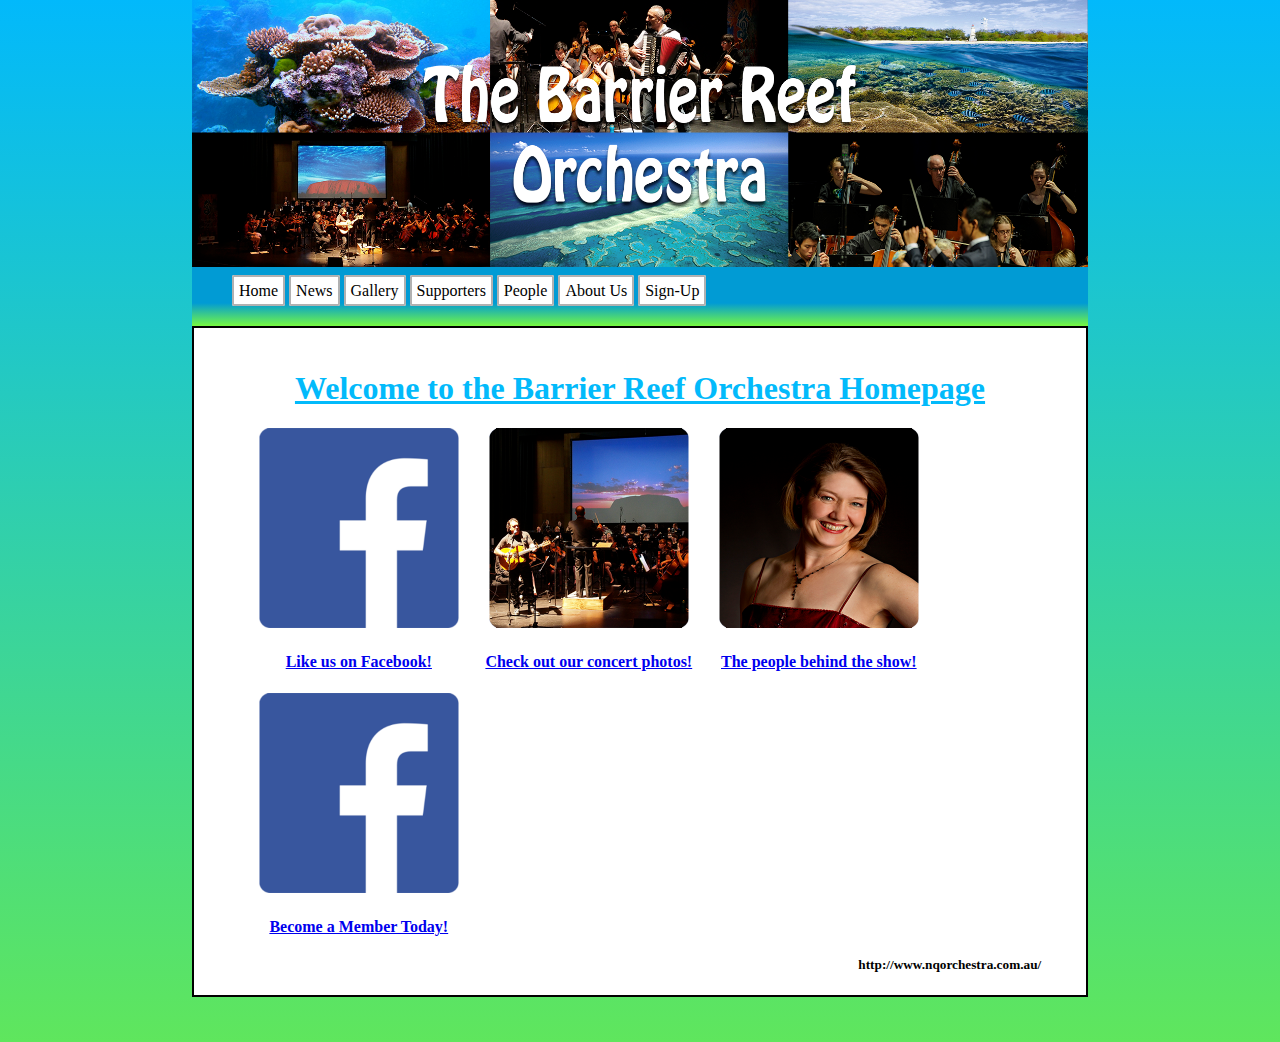
<file: CairnsGroup10A2 - Matthew Version/index.html>
<!doctype html>
<html>
<head>
<meta charset="utf-8">
<title>Home</title>
<link href="mainstyles.css" rel="stylesheet" type="text/css">
</head>

<body>
<div id="mainLogo">
<img src="broLogoBig.png" width="100%" height="" alt=""/>
</div>

<nav>
    <ul>
        <li><a href="index.html" class="button">Home</a></li>
        <li><a href="news.html" class="button">News</a></li>
        <li><a href="gallery.html" class="button">Gallery</a></li>
        <li><a href="supporters.html" class="button">Supporters</a></li>
        <li><a href="people.html" class="button">People</a></li>
        <li><a href="aboutus.html" class="button">About Us</a></li>
        <li><a href="signup.html" class="button">Sign-Up</a></li>
   </ul>
</nav>

<section id="main">
	<h1>Welcome to the Barrier Reef Orchestra Homepage</h1>
	<section id="pictureBoxTop">
			<div class="picture box">
   				<img src="facebookIcon.png" width="200" height="200" alt=""/>
        		<h4><a href="https://www.facebook.com/search/top/?q=barrier%20reef%20orchestra">Like us on Facebook!</a></h4>
    		</div>
			<div class="picture box">
				<img src="galleryIcon.png" width="200" height="200" alt=""/>
                <h4><a href="gallery.html">Check out our concert photos!</a></h4>
			</div>
	
            <div class="picture box">
				<img src="peopleIcon.png" width="200" height="200" alt=""/>
				<h4><a href="people.html">The people behind the show!</a></h4>
	  		</div>
            <div class="picture box">
   				<img src="facebookIcon.png" width="200" height="200" alt=""/>
        		<h4><a href="https://www.facebook.com/search/top/?q=barrier%20reef%20orchestra">Become a Member Today!</a></h4>
    		</div>
            <br>
            
	</section>
    <h5>http://www.nqorchestra.com.au/</h5>            
</section>
</body>
</html>
</file>
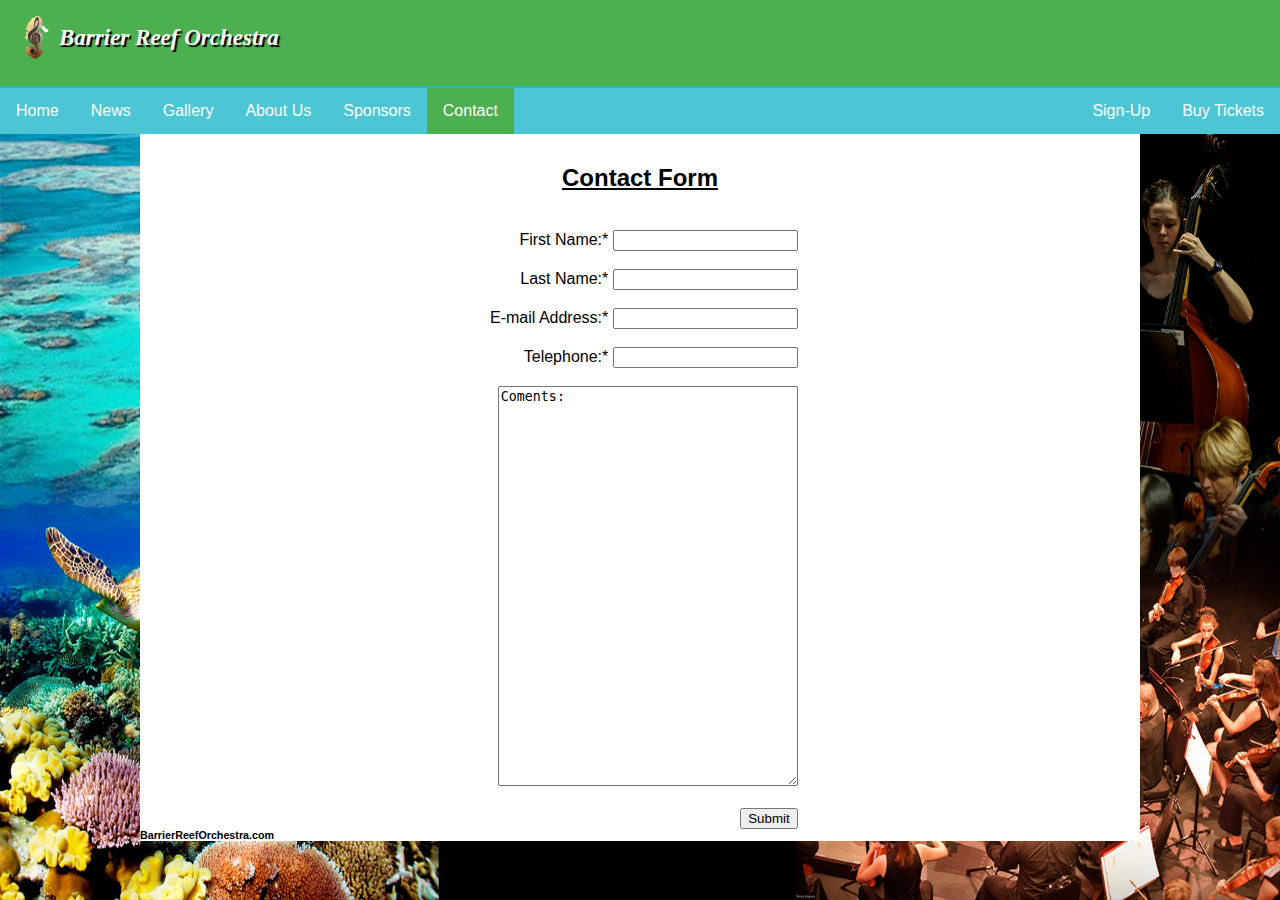
<file: contact.html>
<!doctype html>
<html>
<head>
<meta charset="utf-8">
<title>Contact</title>
<link href="mainstyles.css" rel="stylesheet" type="text/css">
</head>

<body>
<!-- Below is the JS for our form validation -->
<script>
function checkForm() {
    var x = document.forms["myForm"]["firstname"].value;
    if (x == null || x == "") {
        alert("First name must be filled out");
        return false;
	var x = document.forms["myForm"]["lastname"].value;
    if (x == null || x == "") {
        alert("First name must be filled out");
        return false;
	var x = document.forms["myForm"]["email"].value;
    if (x == null || x == "") {
        alert("First name must be filled out");
        return false;
	var x = document.forms["myForm"]["tel"].value;
    if (x == null || x == "") {
        alert("First name must be filled out");
        return false;
</script>

<!-- The following regards the top navigation menu -->

<div id="brologo"><img src="brohomelogo.png" width="45" height="" alt=""/><h1>Barrier Reef Orchestra</h1></div>
<ul class="navmenu">
	<li><a href="index.html">Home</a></li>
    <li><a href="news.html">News</a></li>
    <li><a href="gallery.html">Gallery</a></li>
	<li><a href="aboutus.html">About Us</a></li>
    <li><a href="sponsors.html">Sponsors</a></li>
	<li><a class="active" href="contact.html">Contact</a></li>
    <li class="right"><a href="https://whatson.townsville.qld.gov.au/categories/ticketshop">Buy Tickets</a></li>
	<li class="right"><a href="signup.html">Sign-Up</a></li>
</ul>

<section id="maincontent">
<!-- The following regards the Contact Form -->
<h2>Contact Form</h2>
<br>
<section id="contactform">
<form onsubmit="return checkForm();" 
action="https://docs.google.com/spreadsheets/d/1L99EZEK1QlFTVubNztp6TwTOIVizYqogxMkHEZtzYhA/edit#gid=0" 
id="contactForm" name="contactForm" method="post">
	First Name:* <input type="firstName" name="firstname" required><br><br>
    Last Name:* <input type="lastName" name="lastname" required><br><br>
    E-mail Address:* <input type="email" name="email" required><br><br>
    Telephone:* <input type="tel" name="tel" required><br><br>
    <textarea>Coments: </textarea><br><br>
    <input type="submit">
</form>
</section>



<h6>BarrierReefOrchestra.com</h6>
</section>
</body>
</html>
</file>
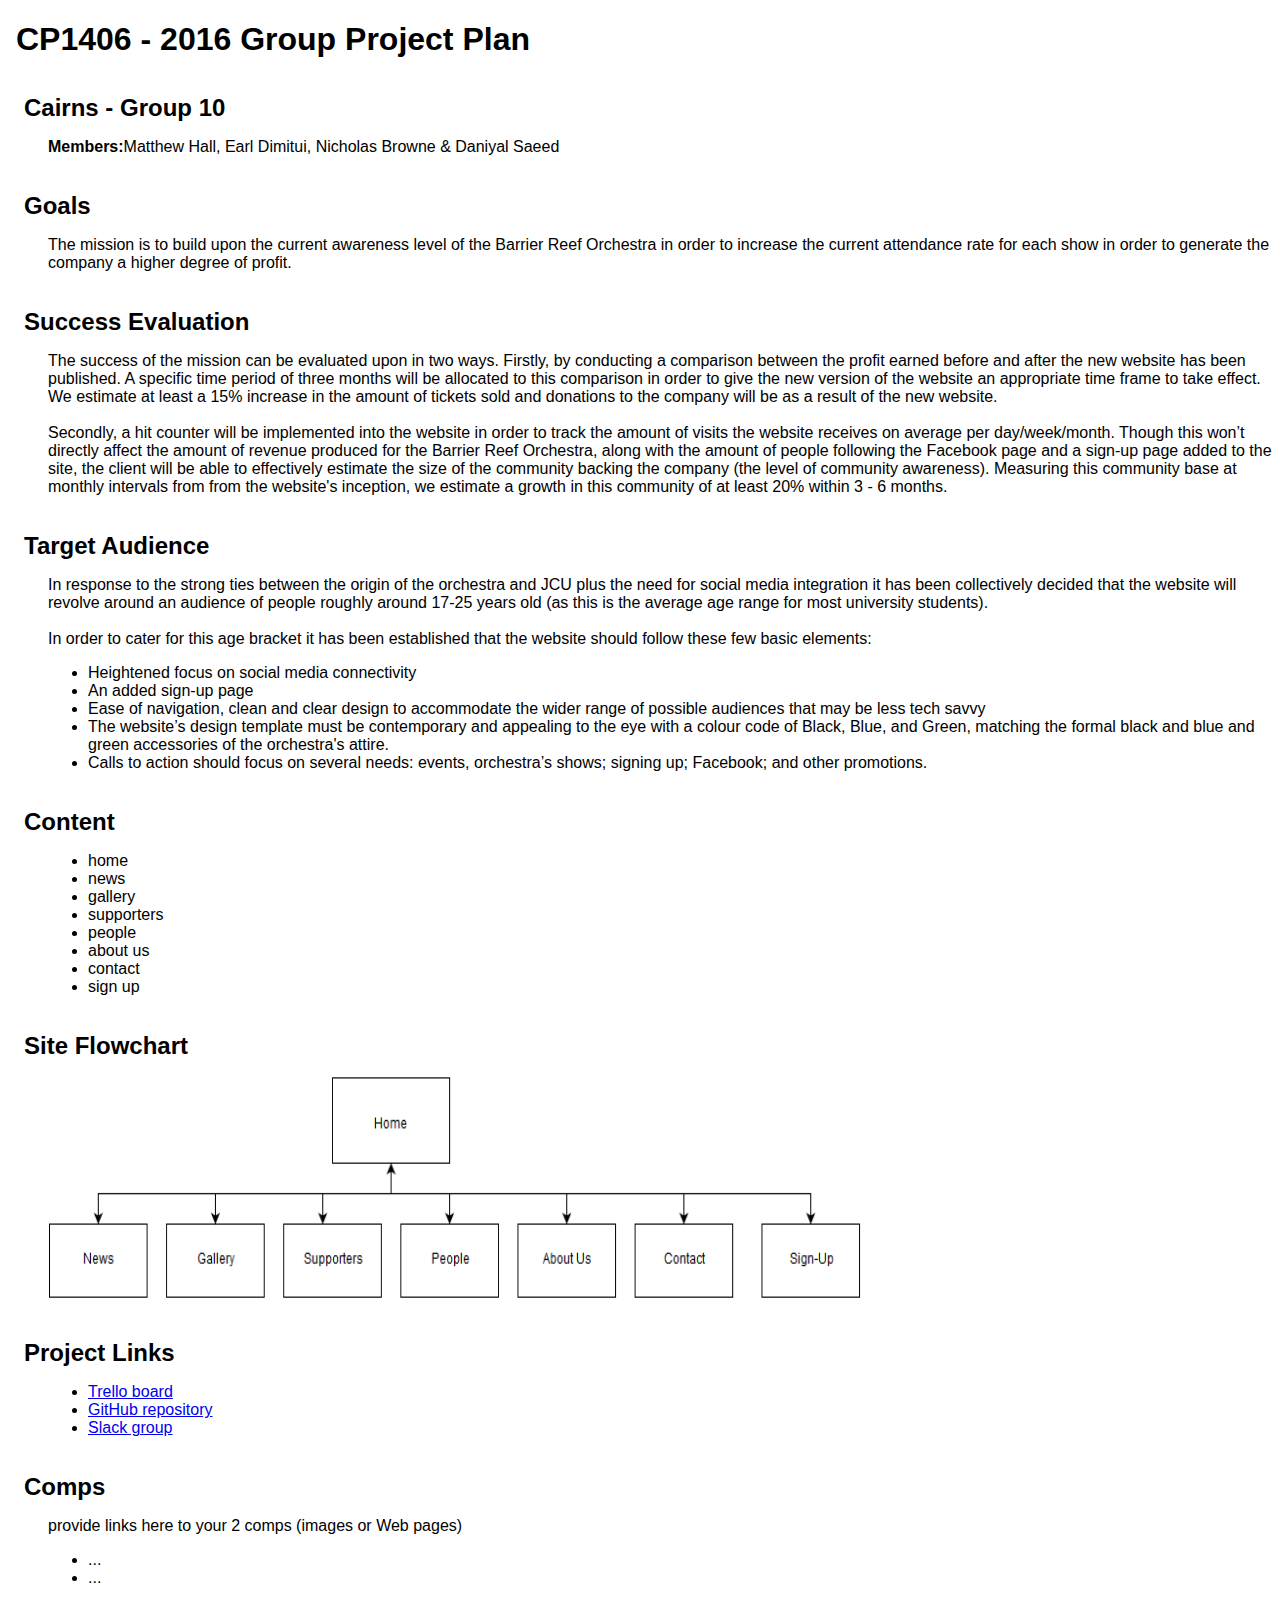
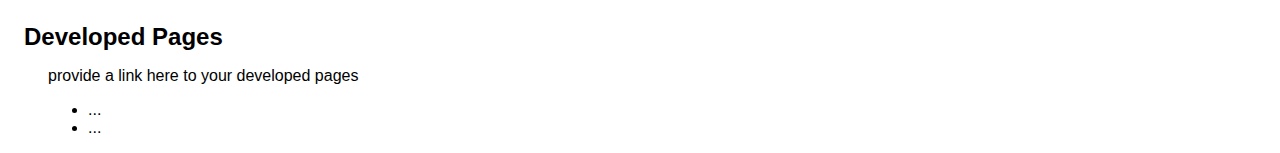
<file: plan update 504.html>
<!doctype html>
<html>
<head>
    <title>Project Plan - Group 10</title>
    <meta http-equiv="Content-Type" content="text/html; charset=iso-8859-1">
    <style type="text/css">
        body {
            font-family: Arial, sans-serif;
            margin-left: 3em;
        }

        h1, h2 {
            margin-left: -1em;
        }

        h2 {
            margin-top: 1.5em;
            margin-bottom: 0.5em;
        }
    </style>
</head>

<body>
	<h1>CP1406 - 2016 Group Project Plan</h1>
	<h2>Cairns - Group 10</h2>
		<p><strong>Members:</strong>Matthew Hall, Earl Dimitui, Nicholas Browne & Daniyal Saeed</p>
	
    <h2>Goals</h2>
		<p>The mission is to build upon the current awareness level of the Barrier Reef Orchestra in order to increase the current attendance rate for each show in order to generate the company a higher degree of profit.
</p>
        
	<h2>Success Evaluation</h2>
		<p>The success of the mission can be evaluated upon in two ways. Firstly, by conducting a comparison between the profit earned before and after the new website has been published. A specific time period of three months will be allocated to this comparison in order to give the new version of the website an appropriate time frame to take effect. We estimate at least a 15% increase in the amount of tickets sold and donations to the company will be as a result of the new website.<br><br>

Secondly, a hit counter will be implemented into the website in order to track the amount of visits the website receives on average per day/week/month. Though this won�t directly affect the amount of revenue produced for the Barrier Reef Orchestra, along with the amount of people following the Facebook page and a sign-up page added to the site, the client will be able to effectively estimate the size of the community backing the company (the level of community awareness). Measuring this community base at monthly intervals from from the website's inception, we estimate a growth in this community of at least 20% within 3 - 6 months.
	<h2>Target Audience</h2>
<p>In response to the strong ties between the origin of the orchestra and JCU plus the need for social media integration it has been collectively decided that the website will revolve around an audience of people roughly around 17-25 years old (as this is the average age range for most university students).<br><br>

In order to cater for this age bracket it has been established that the website should follow these few basic elements:<br>
<ul>
        <li>Heightened focus on social media connectivity</li>
		<li>An added sign-up page </li>
		<li>Ease of navigation, clean and clear design to accommodate the wider range of possible audiences that may be less tech savvy</li>
		<li>The website�s design template must be contemporary and appealing to the eye with a colour code of Black, Blue, and Green, matching the formal black and blue and green accessories of the orchestra's attire.</li>
		<li>Calls to action should focus on several needs: events, orchestra�s shows; signing up; Facebook; and other promotions.</li>
</ul></p>
        
	<h2>Content</h2>
		<p>	<ul><li>home</li>
	<li>news</li>
	<li>gallery</li>
	<li>supporters</li>
	<li>people</li>
	<li>about us</li>
	<li>contact</li>
	<li>sign up</li></ul></p>
<h2>Site Flowchart</h2>

		<p><img src="diagramPlan.png" width="813" height="223" alt=""/></p>
	<h2>Project Links</h2>
		<ul>
    		<li><a href="https://trello.com/b/O8u5EaGL/group10-bro" target="_blank">Trello board</a></li>
    		<li><a href="https://github.com/nickbrowne83/RfuBro" target="_blank">GitHub repository</a></li>
    		<li><a href="https://itatjcu.slack.com/messages/p1406-2016-team10/" target="_blank">Slack group</a></li>
		</ul>
	<h2>Comps</h2>
		<p>provide links here to your 2 comps (images or Web pages)</p>
		<ul>
    		<li>...</li>
    		<li>...</li>
		</ul>
	<h2>Developed Pages</h2>
		<p>provide a link here to your developed pages</p>
		<ul>
    		<li>...</li>
    		<li>...</li>
		</ul>
		

</body>
</html>
</file>
<file: CairnsGroup10A2 - Matthew Version/mainstyles.css>
@charset "utf-8";
a.button:visted {
	color:black;
}
body {
	margin-left: 15%;
	margin-right: 15%;
	background-image: -webkit-linear-gradient(270deg,rgba(2,185,251,1.00) 0%,rgba(95,230,93,1.00) 100%);
	background-image: -moz-linear-gradient(270deg,rgba(2,185,251,1.00) 0%,rgba(95,230,93,1.00) 100%);
	background-image: -o-linear-gradient(270deg,rgba(2,185,251,1.00) 0%,rgba(95,230,93,1.00) 100%);
	background-image: linear-gradient(180deg,rgba(2,185,251,1.00) 0%,rgba(95,230,93,1.00) 100%);
	height: 100%;
}
#mainLogo {
	margin-top: -10px;

}
a:active {
	color: #02BCFC;
}
nav {
	background-image: -webkit-linear-gradient(270deg,rgba(1,155,212,1.00) 69.43%,rgba(118,249,64,1.00) 100%);
	background-image: -moz-linear-gradient(270deg,rgba(1,155,212,1.00) 69.43%,rgba(118,249,64,1.00) 100%);
	background-image: -o-linear-gradient(270deg,rgba(1,155,212,1.00) 69.43%,rgba(118,249,64,1.00) 100%);
	background-image: linear-gradient(180deg,rgba(1,155,212,1.00) 69.43%,rgba(118,249,64,1.00) 100%);
	right: 0px;
	left: 0px;
	margin-top: -20px;
	height: 60px;
	background-color: #BABABA;
	padding-top: 15px;
}

nav li:hover  {
	list-style: none;
	display: inline;
	border: 2px solid #B1B1B1;
	border-radius: 2px;
	padding-top: 5px;
	padding-right: 5px;
	padding-bottom: 5px;
	padding-left: 5px;
	background-color: #D7D7D7;
}
a.button:link {
	text-decoration:none;
	color:black;
}

a.button:hover {
	color: white;
	background-color: #D7D7D7;
}
a.button:visted {
	color:black;
}
a.button:active {
	color:#790000
}
nav ul {
	min-width: 450px;
	text-decoration: inherit;
	color: #FFFFFF;
	font-family: Cambria, "Hoefler Text", "Liberation Serif", Times, "Times New Roman", serif;
}
nav li {
	list-style: none;
	display: inline;
	border: 2px solid #B1B1B1;
	border-radius: 2px;
	padding-top: 5px;
	padding-right: 5px;
	padding-bottom: 5px;
	padding-left: 5px;
	font-family: Cambria, "Hoefler Text", "Liberation Serif", Times, "Times New Roman", serif;
	color: #000000;
	background-color: #FFFFFF;
}
#main {
	border-left: 2px solid #000000;
	border-right: 2px solid #000000;
	border-bottom: 2px solid #000000;
	border-top: 2px solid #000000;
	background-color: #FFFFFF;
	padding-top: 20px;
	margin-left: 0px;
	padding-left: 5%;
	padding-right: 5%;
	margin-bottom: 5%;
}



.picture.box {
	width: 220px;
	float: left;
	margin-left: 10px;
}
#pictureBoxTop {
	clear: both;
	margin-left: auto;
	margin-right: auto;
}
h1 {
	font-family: Cambria, "Hoefler Text", "Liberation Serif", Times, "Times New Roman", serif;
	text-align: center;
	color: #02BAFB;
	text-decoration: underline;
}
p {
	text-align: justify;
	font-family: Cambria, "Hoefler Text", "Liberation Serif", Times, "Times New Roman", serif;
	margin-left: 0px;
}
h3 {
	font-family: Cambria, "Hoefler Text", "Liberation Serif", Times, "Times New Roman", serif;
	text-align: center;
}





h4 {
	text-align: center;
	font-family: Cambria, "Hoefler Text", "Liberation Serif", Times, "Times New Roman", serif;
}
h5 {
	clear: both;
	text-align: right;
}
.picture.box img {
	margin-left: 10px;
}
</file>
<file: mainstyles.css>
@charset "utf-8";
body {
	margin: 0;
	background-image: url(BRObackground.png);
	background-size: 100% 100%;
	background-repeat: no-repeat;
	background-attachment: fixed;
}

#brologo {
	padding-left: 14px;
	padding-right: 14px;
	min-width: 320px;
	background-color: #4CAF50;
	padding-bottom: 5px;
	padding-top: 10px;
	border-bottom: 2px solid #2EB6C7;
}

#brologo img {
	float: left;
	margin-top: 5px;
}


/* Past this point regards the top navigation bar */
/* Referenced from www.w3schools.com and from the university lecture slides */

ul.navmenu {
    list-style-type: none;
    margin: 0;
    padding: 0;
    overflow: hidden;
    background-color: #4CC6D5;
}

ul.navmenu li {float: left;
}

ul.navmenu li a {
    display: block;
    color: white;
    text-align: center;
    padding: 14px 16px;
    text-decoration: none;
}

ul.navmenu li a:hover {background-color: #238B98;
}

ul.navmenu li a.active {background-color: #4CAF50;
}

ul.navmenu li.right {float: right;
}
#contactform {
	float: left;
	text-align: right;
	margin-left: 350px;
}
#contactForm textarea {
	min-width: 300px;
	min-height: 400px;
}
#membershipForm {
	margin-left: 20px;
	margin-right: 20px;
}
#membershipForm p textarea {
	min-width: 300px;
	min-height: 150px;
}
#maincontent p {
	margin-left: 14px;
	margin-right: 14px;
	text-align: justify;
	font-family: Gotham, "Helvetica Neue", Helvetica, Arial, sans-serif;
}
#maincontent #lifemembers {
	clear: left;
}









@media screen and (max-width: 600px){
    ul.navmenu li.right, 
    ul.navmenu li {float: none;
	}



}

#maincontent {
	margin-right: auto;
	margin-left: auto;
	max-width: 1000px;
	background-color: #FFFFFF;
	padding-top: 10px;
}

#maincontent ul {
	list-style-type: none;
	text-align: center;
	background-color: rgba(76,198,213,1.00);
	padding-top: 10px;
	padding-bottom: 10px;
	color: rgba(255,255,255,1.00);
	margin-left: 14px;
	margin-right: 14px;
	border: 2px solid rgba(46,182,199,1.00);
}
.sponsorlogo {
	display: block;
	margin-left: 14px;
	margin-right: 14px;
	float: left;
	clear: none;
}



/* Past this point regards the slideshow on the homepage */
/* Refenced from www.w3schools.com */

* {box-sizing:border-box}
body {font-family: Verdana,sans-serif;margin:0}

/* Slideshow container */
.slideshow-container {
  max-width: 1000px;
  position: relative;
  margin: auto;
}

/* Next & previous buttons */
.prev, .next {
  cursor: pointer;
  position: absolute;
  top: 0;
  top: 50%;
  width: auto;
  padding: 16px;
  margin-top: -22px;
  color: white;
  font-weight: bold;
  font-size: 18px;
  transition: 0.6s ease;
  border-radius: 0 3px 3px 0;
}

/* Position the "next button" to the right */
.next {
  right: 0;
  border-radius: 3px 0 0 3px;
}

/* On hover, add a black background color with a little bit see-through */
.prev:hover, .next:hover {
  background-color: #585858;
}

/* Caption text */
.text {
	color: #4CC6D5;
	font-size: 15px;
	padding: 8px 12px;
	position: absolute;
	bottom: 8px;
	width: 100%;
	text-align: center;
	font-weight: bolder;
	text-shadow: 2px 2px 1px #000000;
}

/* Number text (1/3 etc) */
.numbertext {
  color: #4CC6D5;
  font-size: 12px;
  padding: 8px 12px;
  position: absolute;
  top: 0;
}

/* The dots/bullets/indicators */
.dot {
	cursor: pointer;
	height: 13px;
	width: 13px;
	margin: 0 2px;
	background-color: #bbb;
	display: inline-block;
	transition: background-color 0.6s ease;
}

.active, .dot:hover {
  background-color: #4CAF50;
}

/* Fading animation */
.fade {
  -webkit-animation-name: fade;
  -webkit-animation-duration: 1s;
  animation-name: fade;
  animation-duration: 1s;
}

@-webkit-keyframes fade {
  from {opacity: .4} 
  to {opacity: 1}
}

@keyframes fade {
  from {opacity: .4} 
  to {opacity: 1}
}

/* On smaller screens, decrease text size */
@media only screen and (max-width: 300px) {
  .slprev, .slnext,.text {font-size: 11px}
}
#facebookfeed {
	float: left;
	margin-right: 8px;
	margin-bottom: 10px;
	margin-top: 10px;
	border: 2px solid #2EB6C7;
	width: 324px;
}

#maintext {
	margin-right: 8px;
	margin-left: 8px;
	float: left;
	margin-top: 10px;
	margin-bottom: 10px;
	width: 320px;
	border: 2px solid #2EB6C7;
	padding-left: 10px;
	padding-right: 10px;
}

#maintext img {
	margin-left: 45px;

}
#maintext p {
	text-align: justify;
	font-family: "Gill Sans", "Gill Sans MT", "Myriad Pro", "DejaVu Sans Condensed", Helvetica, Arial, sans-serif;
}
#rightsidebar {
	margin-left: 8px;
	float: left;
	margin-top: 10px;
	margin-bottom: 10px;
	width: 320px;
}
#rightsidebar a {
	text-decoration: none;
	color: #FFFFFF;
}


.calltoaction {
	margin-right: 14px;
	margin-left: 14px;
	padding-left: 14px;
	padding-right: 14px;
	border: 2px solid #2EB6C7;
	margin-bottom: 14px;
	background-color: #4CC6D5;
	
}
.calltoaction:hover {
	background-color: #238B98;
	text-decoration: none;
}
#likeonfacebook {
	margin-left: 65px;
}
h1  {
	font-family: Baskerville, "Palatino Linotype", Palatino, "Century Schoolbook L", "Times New Roman", serif;
	font-style: italic;
	font-size: 23px;
	color: #FFFFFF;
	text-shadow: 2px 2px 1px #000000;
	padding-bottom: 14px;
}

h2   {
	text-align: center;
	text-decoration: underline;
}
h3 {
	text-align: center;
}
h4 {
	text-align: center;
	color: #FFFFFF;
}

h6 {
	clear: left;

}

/* The Image Box */
div.img {
    border: 1px solid #ccc;
}

div.img:hover {
    border: 1px solid #4CC6D5;
}

/* The Image */
div.img img {
    width: 100%;
    height: auto;
    cursor: pointer;
}

/* Description of Image */
div.desc {
	padding: 15px;
	text-align: center;
	background-color: rgba(76,198,213,1.00);
}

* {
    box-sizing: border-box;
}

/* Add Responsiveness */
.responsive {
    padding: 0 6px;
    float: left;
    width: 24.99999%;
}

/* The Modal (background) */
.modal {
    display: none; /* Hidden by default */
    position: fixed; /* Stay in place */
    z-index: 1; /* Sit on top */
    padding-top: 100px; /* Location of the box */
    left: 0;
    top: 0;
    width: 100%; /* Full width */
    height: 100%; /* Full height */
    overflow: auto; /* Enable scroll if needed */
    background-color: rgb(0,0,0); /* Fallback color */
    background-color: rgba(36,141,154,0.34); /* Black w/ opacity */
}

/* Modal Content (image) */
.modal-content {
    margin: auto;
    display: block;
    width: 80%;
    max-width: 700px;
}

/* Caption of Modal Image */
#caption {
    margin: auto;
    display: block;
    width: 80%;
    max-width: 700px;
    text-align: center;
    color: #ccc;
    padding: 10px 0;
    height: 150px;
}

/* Add Animation */
.modal-content, #caption {    
    -webkit-animation-name: zoom;
    -webkit-animation-duration: 0.6s;
    animation-name: zoom;
    animation-duration: 0.6s;
}

@-webkit-keyframes zoom {
    from {transform:scale(0)} 
    to {transform:scale(1)}
}

@keyframes zoom {
    from {transform:scale(0.1)} 
    to {transform:scale(1)}
}

/* The Close Button */
.close {
    position: absolute;
    top: 15px;
    right: 35px;
    color: #f1f1f1;
    font-size: 40px;
    font-weight: bold;
    transition: 0.3s;
}

.close:hover,
.close:focus {
    color: #bbb;
    text-decoration: none;
    cursor: pointer;
}

/* Responsive Columns */
@media only screen and (max-width: 700px){
    .responsive {
        width: 49.99999%;
        margin: 6px 0;
    }
    .modal-content {
        width: 100%;
    }
}

@media only screen and (max-width: 500px){
    .responsive {
        width: 100%;
    }
}

/* Clear Floats */
.clearfix:after {
    content: "";
    display: table;
    clear: both;
}

.more-link p {display: none;}
.more-link:active p {display: block;}

a {
    color: #0254EB
}
a:visited {
    color: #0254EB
}
a.morelink {
    text-decoration:none;
    outline: none;
}
.morecontent span {
    display: none;
}
.comment {
    width: 400px;
    background-color: #f0f0f0;
    margin: 10px;
}
</file>
